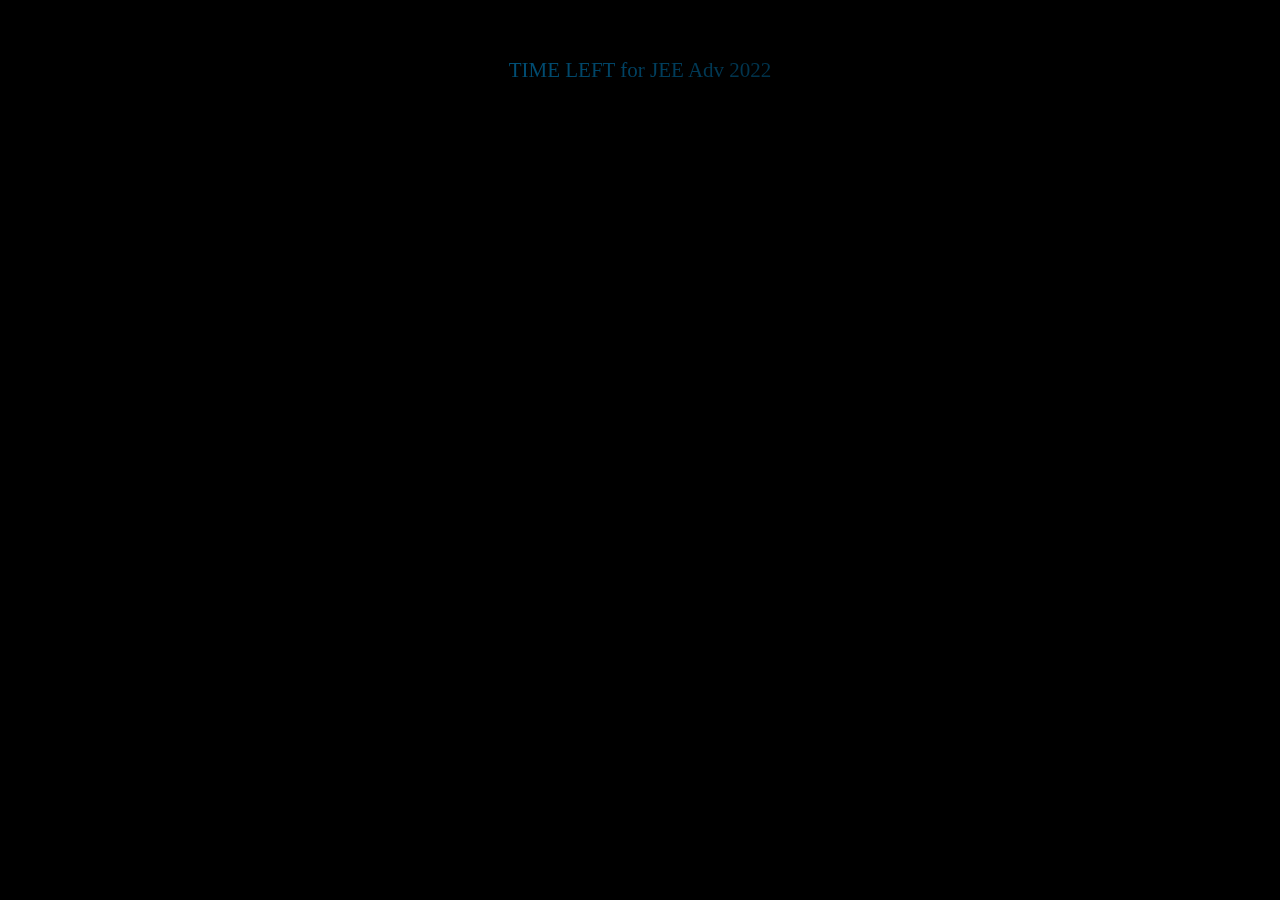
<file: countdown/countdown.htm>
<!DOCTYPE html>
<html lang="en">
<head>
    <meta charset="UTF-8">
    <meta http-equiv="X-UA-Compatible" content="IE=edge">
    <meta name="viewport" content="width=device-width, initial-scale=1.0">
    <title>JEE 2022 - Countdown</title>
    <link rel="stylesheet" href="countdown.css">
    <script src="countdown.js"></script>
</head>
<body>
    <div class="time-left">TIME LEFT for JEE Adv 2022</div>
    <div id="timer"></div>
</body>
</html>
</file>
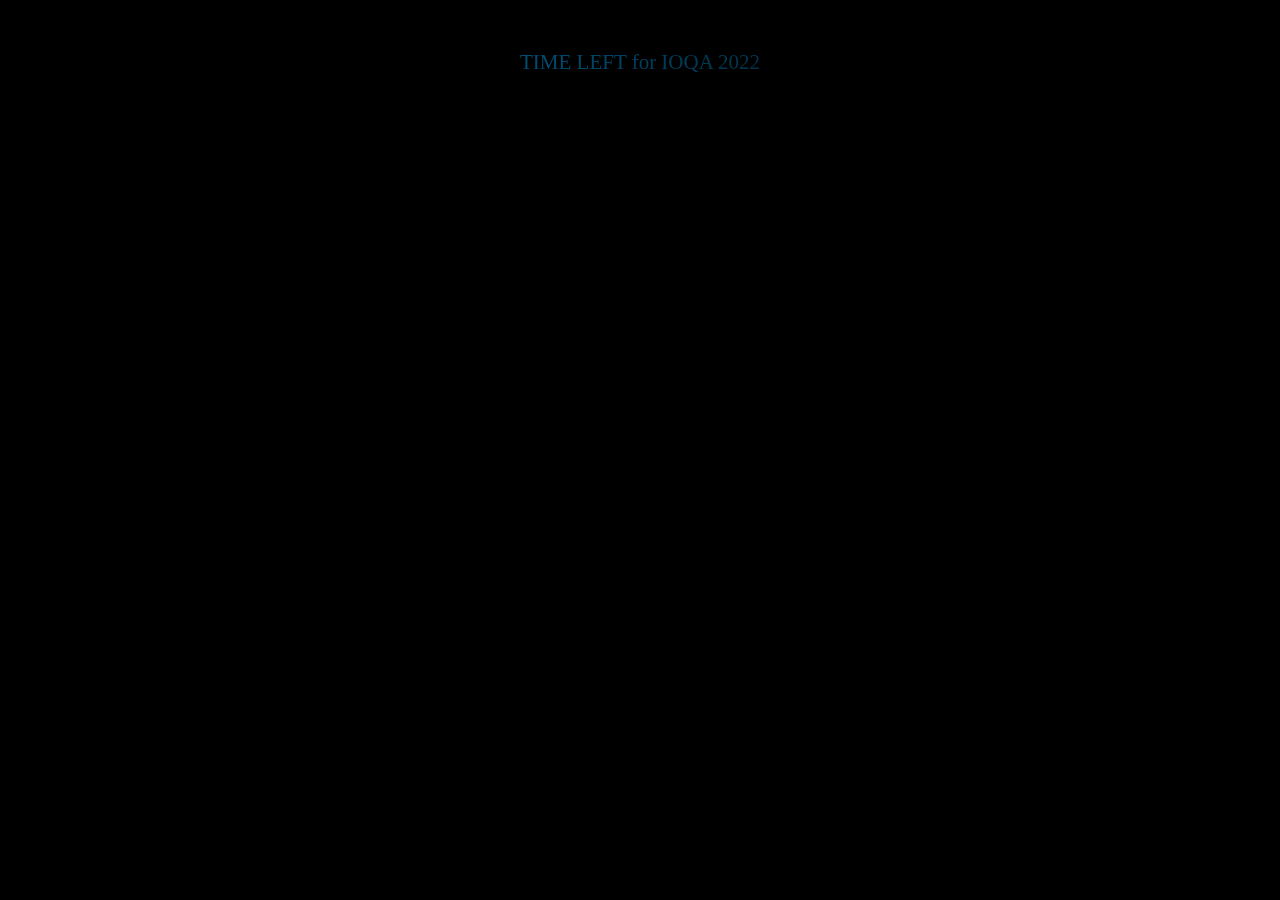
<file: countdown/IOQA2022.htm>
<!DOCTYPE html>
<html lang="en">
<head>
    <meta charset="UTF-8">
    <meta http-equiv="X-UA-Compatible" content="IE=edge">
    <meta name="viewport" content="width=device-width, initial-scale=1.0">
    <title>IOQA 2022 Countdown</title>
    <!-- <link rel="stylesheet" href="countdown.css">
    <script src="countdown.js"></script> -->
<style>
    body {
    text-align: center;
    margin-top: auto;
    padding: 50px 50px;
    background: black;
    font-family: 'Cinzel Decorative', serif;
    font-weight: lighter;
}
#timer {
    font-size: 2em;
    font-weight: 100;
    color: white;
    text-shadow: 4 4 40px #48C8FF;
}
#timer div {
    display: inline-block;
    min-width: 69px;
}
#timer div span {
    color: #79b0f085;
    display: block;
    font-size: .40em;
    font-weight: 400;
}
.time-left {
    width: 100%;
    font-size: 21px;
    margin-bottom: 40px;
  }
#timer, .time-left {
    white-space: nowrap;
    background: linear-gradient(135deg, rgba(0, 161, 241, 0.8), rgba(0, 161, 241, 0.2), rgba(0, 161, 241, 0.8), rgba(0, 161, 241, 0.2), rgba(0, 161, 241, 0.8));
    -webkit-background-clip: text;
    background-clip: text;
    color: transparent;
    background-size: 300% 300%;
    -webkit-animation: camuflage 6s linear infinite;
    animation: camuflage 6s linear infinite;
  }
@keyframes camuflage {
    from {
      background-position: 100% 50%;
    }
    to {
      background-position: -50% 50%;
    }
  }
@keyframes pulse {
    from {
      opacity: 0.7;
    }

    to {
      opacity: 1;
    }
  }
</style>
</head>
<body>
    <div class="time-left">TIME LEFT for IOQA 2022</div>
    <div id="timer"></div>
</body>
<script>
    function updateTimer() {
    future = Date.parse("march 20, 2022 09:00:00");
    now = new Date();
    diff = future - now;

    days = Math.floor(diff / (1000 * 60 * 60 * 24));
    hours = Math.floor(diff / (1000 * 60 * 60));
    mins = Math.floor(diff / (1000 * 60));
    secs = Math.floor(diff / 1000);

    d = days;
    h = hours - days * 24;
    m = mins - hours * 60;
    s = secs - mins * 60;

    document.getElementById("timer")
        .innerHTML =
        '<div>' + d + '<span>days</span></div>' +
        '<div>' + h + '<span>hours</span></div>' +
        '<div>' + m + '<span>minutes</span></div>' +
        '<div>' + s + '<span>seconds</span></div>';
}
setInterval('updateTimer()', 1000);
</script>
</html>
</file>
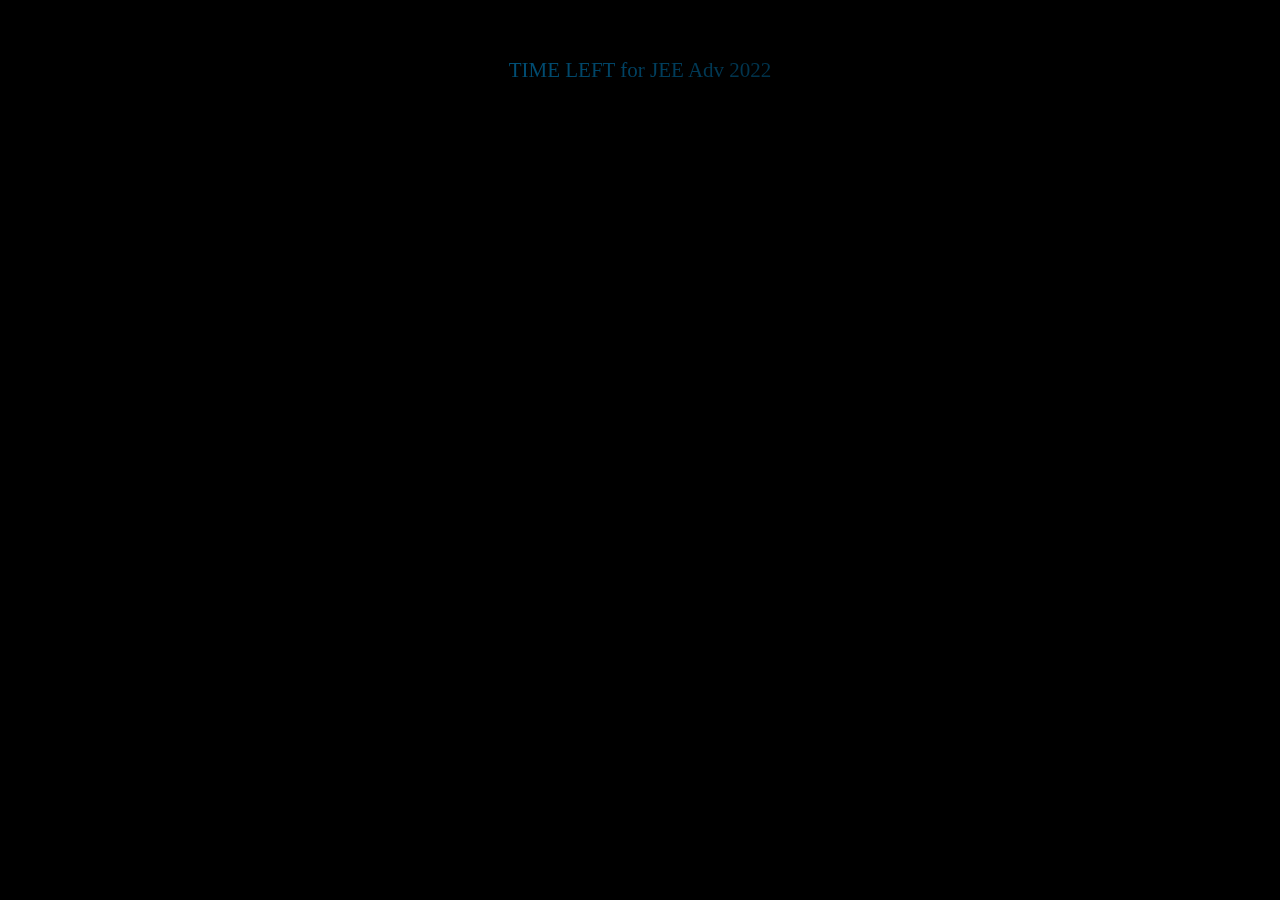
<file: countdown/JEEAdv2022.htm>
<!DOCTYPE html>
<html lang="en">
<head>
    <meta charset="UTF-8">
    <meta http-equiv="X-UA-Compatible" content="IE=edge">
    <meta name="viewport" content="width=device-width, initial-scale=1.0">
    <title>JEE 2022 - Countdown</title>
    <link rel="stylesheet" href="countdown.css">
    <script src="countdown.js"></script>
</head>
<body>
    <div class="time-left">TIME LEFT for JEE Adv 2022</div>
    <div id="timer"></div>
</body>
</html>
</file>
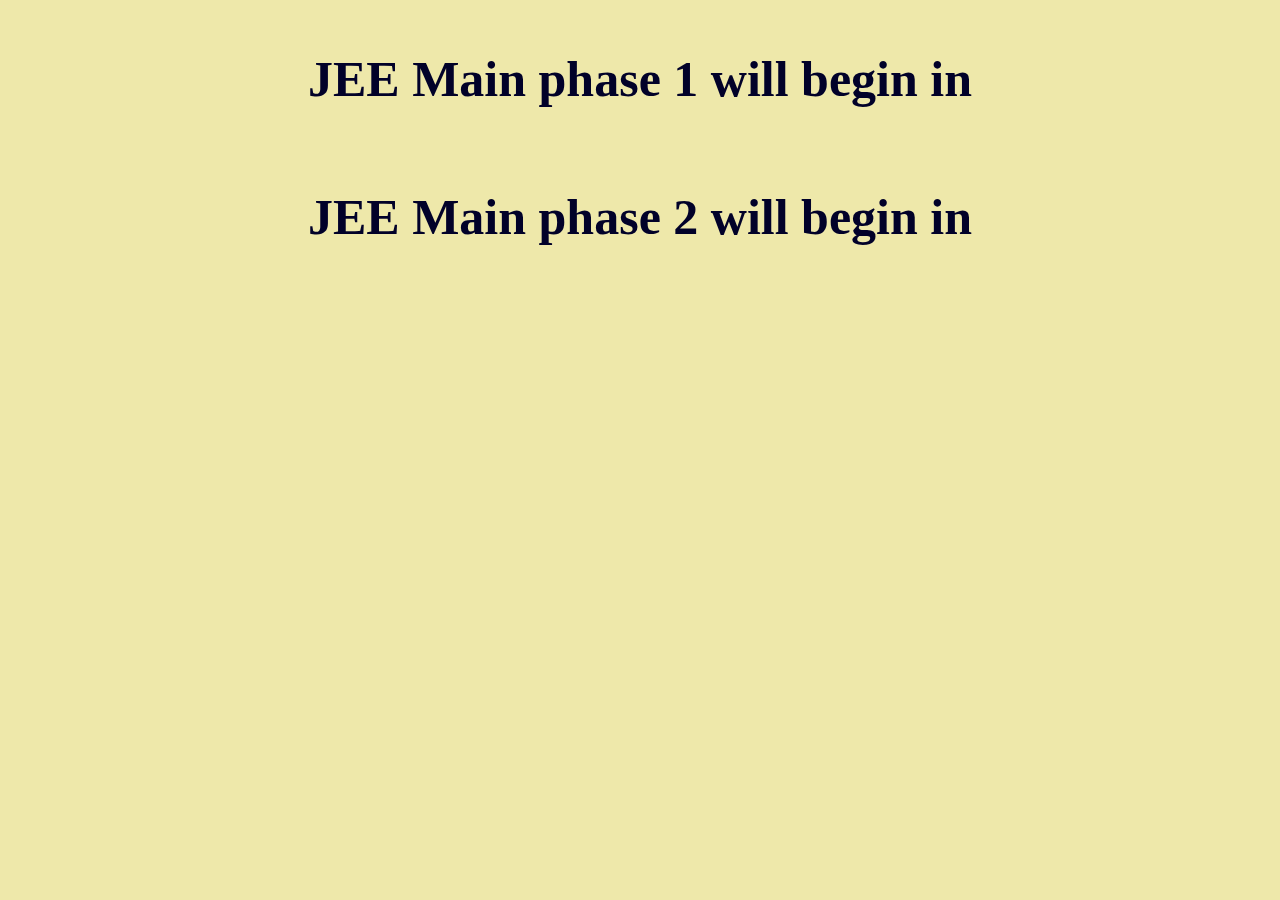
<file: countdown/JEEMain2022.html>
<!DOCTYPE html>
<html lang="en">
  <head>
    <meta charset="UTF-8" />
    <meta http-equiv="X-UA-Compatible" content="IE=edge" />
    <meta name="viewport" content="width=device-width, initial-scale=1.0" />
    <script src="./countdown.js"></script>
    <script src="./countdown2.js"></script>
    <title>JEE Main 2022 Countdown</title>
  </head>

  <style>
    body {
      background-color: palegoldenrod;
    }
    p {
      text-align: center;
      font-size: 80px;
      margin-top: 0px;
      color: rgb(6, 143, 143);
    }
    h3 {
      margin: 50px;
      text-align: center;
      font-size: 50px;
      color: rgb(1, 1, 41);
    }
    .boxi{
      width: 60%;
      height: 30%;
      border-radius: 40px;
      background-color: rgb(231, 182, 117);
      margin-left: 20%;
    }
  </style>

  <body>
    <section class="main">
      <h3>JEE Main phase 1 will begin in</h3>
      <div class="boxi">
        <p id="demo"></p>
      </div>
    </section>

    <section class="side">
      <h3>JEE Main phase 2 will begin in</h3>
      <div class="boxi">
        <p id="demo2"></p>
      </div>
    </section>
  </body>
</html>
</file>
<file: countdown/countdown.css>
body {
    text-align: center;
    padding: 50px 50px;
    background: black;
    font-family: 'Cinzel Decorative', serif;
    font-weight: lighter;
}

#timer {
    font-size: 2em;
    font-weight: 100;
    color: white;
    text-shadow: 4 4 40px #48C8FF;
}

#timer div {
    display: inline-block;
    min-width: 69px;
}

#timer div span {
    color: #79b0f085;
    display: block;
    font-size: .40em;
    font-weight: 400;
}


.time-left {
    width: 100%;
    font-size: 21px;
    margin-bottom: 40px;
  }

  #timer, .time-left {
    white-space: nowrap;
    background: linear-gradient(135deg, rgba(0, 161, 241, 0.8), rgba(0, 161, 241, 0.2), rgba(0, 161, 241, 0.8), rgba(0, 161, 241, 0.2), rgba(0, 161, 241, 0.8));
    -webkit-background-clip: text;
    background-clip: text;
    color: transparent;
    background-size: 300% 300%;
    -webkit-animation: camuflage 6s linear infinite;
    animation: camuflage 6s linear infinite;
  }


  @keyframes camuflage {
    from {
      background-position: 100% 50%;
    }

    to {
      background-position: -50% 50%;
    }
  }

  @keyframes pulse {
    from {
      opacity: 0.7;
    }

    to {
      opacity: 1;
    }
  }
</file>
